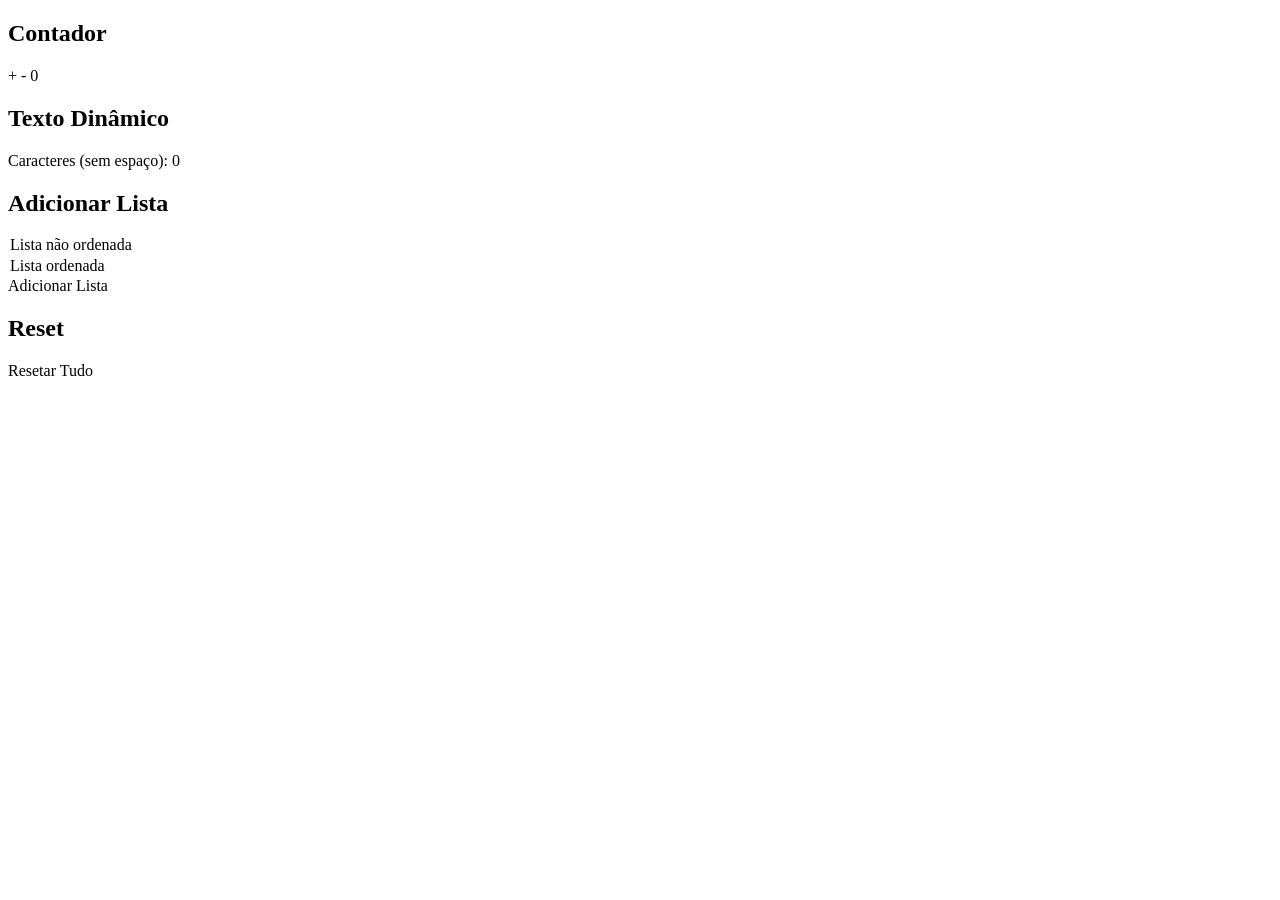
<file: Atividade 3/index.html>
﻿<!DOCTYPE html PUBLIC "-//W3C//DTD XHTML 1.0 Transitional//EN" "http://www.w3.org/TR/xhtml1/DTD/xhtml1-transitional.dtd"><html><head></head><body>


    
    
    
  



  <h2>Contador</h2>
  +
  -
  <span>0</span>

  <h2>Texto Din&#226;mico</h2>
  
  <p>Caracteres (sem espa&#231;o): <span>0</span></p>
  <div></div>

  <h2>Adicionar Lista</h2>
  
    <option value="ul">Lista n&#227;o ordenada</option>
    <option value="ol">Lista ordenada</option>
  
  Adicionar Lista
  <div></div>

  <h2>Reset</h2>
  Resetar Tudo
    
    

<script type="module" src="https://s.brightspace.com/lib/bsi/2026.3.233/unbundled/mathjax.js"></script><script type="text/javascript">document.addEventListener('DOMContentLoaded', function() {
					if (document.querySelector('math, .d2l-element, .d2l-cplus-layout') || /\$\$|\\\(|\\\[|\\begin{|\\ref{|\\eqref{/.test(document.body.innerHTML)) {
						document.querySelectorAll('mspace[linebreak="newline"]').forEach(elm => {
							elm.setAttribute('style', 'display: block; height: 0.5rem;');
						});

						document.querySelectorAll('math mmultiscripts > none').forEach(elm => {
							const mrow = document.createElementNS('http://www.w3.org/1998/Math/MathML', 'mrow');
							elm.replaceWith(mrow);
						});

						window.D2L.MathJax.loadMathJax({
							outputScale: 1.5,
							renderLatex: false,
							enableMML3Support: false
						});
					}
				});</script><script type="module" src="https://s.brightspace.com/lib/bsi/2026.3.233/unbundled/prism.js"></script><script type="text/javascript">document.addEventListener('DOMContentLoaded', function() {
					document.querySelectorAll('.d2l-code').forEach(code => {
						window.D2L.Prism.formatCodeElement(code, false);
					});
				});</script><script type="module" src="https://s.brightspace.com/lib/bsi/2026.3.233/unbundled/embeds.js"></script><script type="text/javascript">document.addEventListener('DOMContentLoaded', function() {
					window.D2L.EmbedRenderer.renderEmbeds(document.body);
				});</script></body></html>
</file>
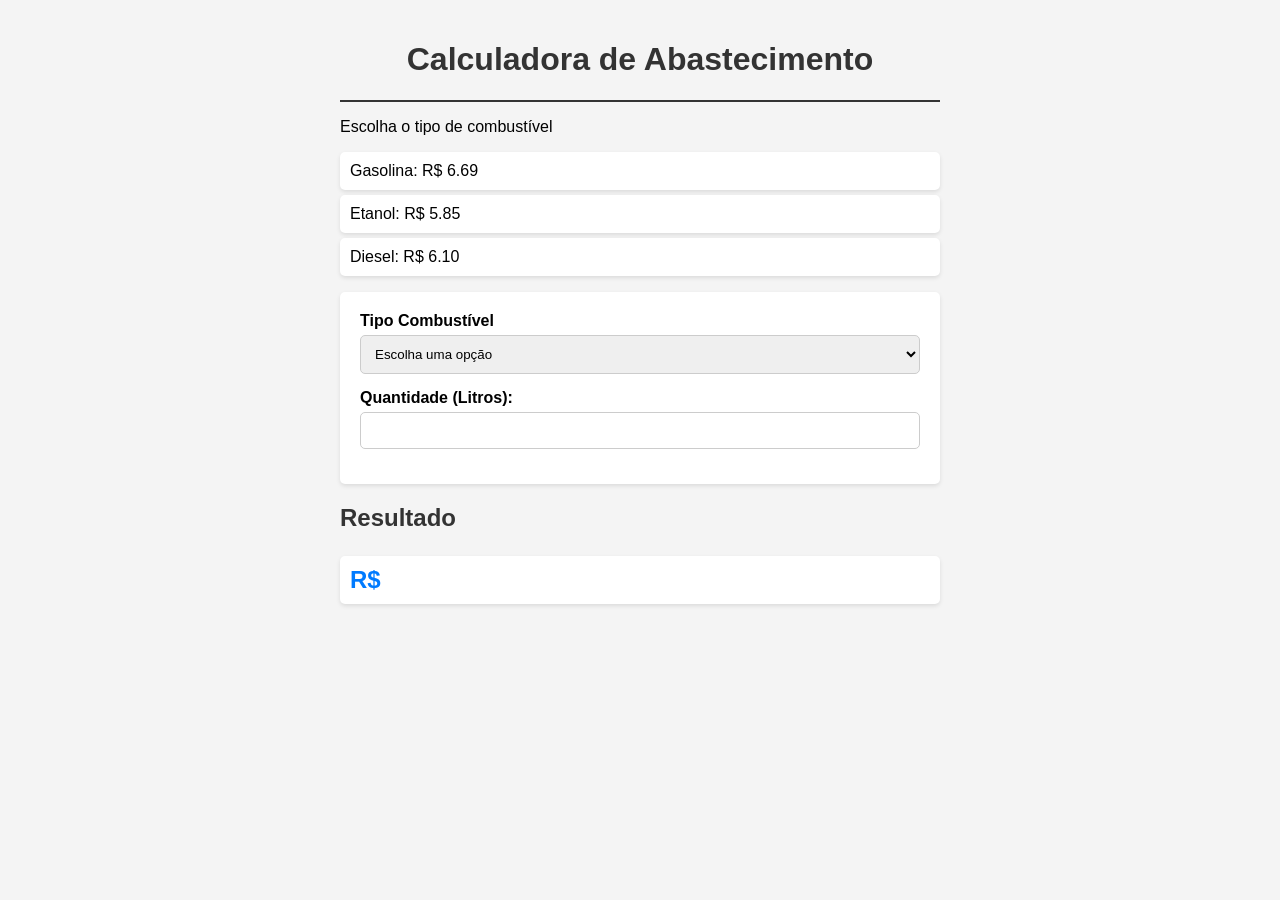
<file: Atividade 4/index.html>
<!DOCTYPE html>
<html lang="pt-br">
<head>
    <meta charset="UTF-8">
    <meta http-equiv="X-UA-Compatible" content="IE=edge">
    <meta name="viewport" content="width=device-width, initial-scale=1.0">
    <title>Calculadora de Abastecimento</title>
    <link rel="stylesheet" href="style.css">
</head>
<body>
    <h1>Calculadora de Abastecimento</h1>
    <hr>
    <p>Escolha o tipo de combustível</p>
    <ul>
        <li>Gasolina: R$ 6.69</li>
        <li>Etanol: R$ 5.85</li>
        <li>Diesel: R$ 6.10</li>
    </ul>
    <form id="formCombustivel">
        <label for="">Tipo Combustível</label>
        <select name="combustivel" id="combustivel">
            <option value="">Escolha uma opção</option>
            <option value="gasolina">Gasolina</option>
            <option value="etanol">Etanol</option>
            <option value="diesel">Diesel</option>
        </select>
        <label for="">Quantidade (Litros):</label>
        <input type="number" id="litros" step="0.1" min="0">
    </form>
    <h2>Resultado</h2>
    <p id="resultado">R$</p>
    <script src="script.js"></script>
</body>
</html>
</file>
<file: Atividade 4/style.css>
body {
            font-family: Arial, sans-serif;
            max-width: 600px;
            margin: 0 auto;
            padding: 20px;
            background-color: #f4f4f4;
        }
        h1 {
            color: #333;
            text-align: center;
        }
        hr {
            border: none;
            height: 2px;
            background-color: #333;
        }
        ul {
            list-style-type: none;
            padding: 0;
        }
        li {
            background-color: #fff;
            margin: 5px 0;
            padding: 10px;
            border-radius: 5px;
            box-shadow: 0 2px 4px rgba(0,0,0,0.1);
        }
        form {
            background-color: #fff;
            padding: 20px;
            border-radius: 5px;
            box-shadow: 0 2px 4px rgba(0,0,0,0.1);
            margin-bottom: 20px;
        }
        label {
            display: block;
            margin-bottom: 5px;
            font-weight: bold;
        }
        select, input {
            width: 100%;
            padding: 10px;
            margin-bottom: 15px;
            border: 1px solid #ccc;
            border-radius: 5px;
            box-sizing: border-box;
        }
        h2 {
            color: #333;
        }
        #resultado {
            font-size: 24px;
            font-weight: bold;
            color: #007bff;
            background-color: #fff;
            padding: 10px;
            border-radius: 5px;
            box-shadow: 0 2px 4px rgba(0,0,0,0.1);
        }
</file>
